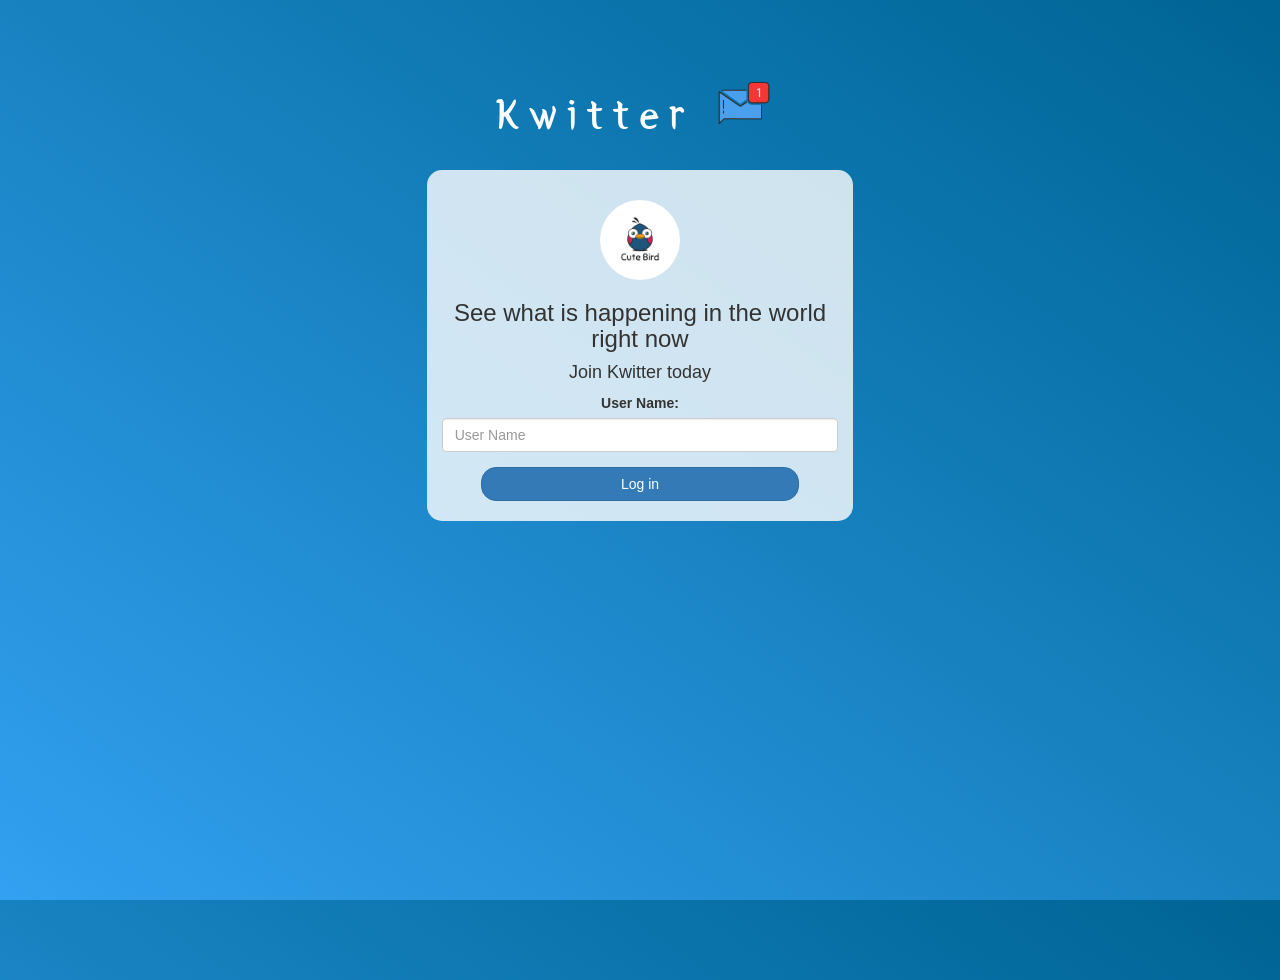
<file: index.html>
<!DOCTYPE html>
<html>

<head>
	<title>Kwitter</title>
	<link href="https://fonts.googleapis.com/css?family=Yeon+Sung&display=swap" rel="stylesheet">
	<meta name="viewport" content="width=device-width, initial-scale=1">

	<link rel="stylesheet" href="https://maxcdn.bootstrapcdn.com/bootstrap/3.4.0/css/bootstrap.min.css">
	<script src="https://ajax.googleapis.com/ajax/libs/jquery/3.4.1/jquery.min.js"></script>
	<script src="https://maxcdn.bootstrapcdn.com/bootstrap/3.4.0/js/bootstrap.min.js"></script>

	<link rel="stylesheet" type="text/css" href="style.css">
	<script src="kwitter.js"></script>
</head>

<body>
	<center>
		<h1 class="header">
			Kwitter <sup>
				<img src="m2.png">
			</sup>
		</h1>
		<div class="col-lg-4 col-md-6 col-sm-6 col-xs-11 login_div">
			<img src="logo.png" class="logo">
			<h3>See what is happening in the world right now</h3>
			<h4>Join Kwitter today</h4>
			<div class="form-group">
				<label>User Name:</label>
				<input type="text" id="user_name" class="form-control" placeholder="User Name">
			</div>
			<button id="login_button" class="btn btn-primary" onclick="addUser()">Log in</button>
			<br><br>
		</div>
	</center>
</body>

</html>
</file>
<file: style.css>
html, body
{
  height: 100%;
  margin: 0;
}

body
{
background-image: linear-gradient(to right top, #33a0f1, #2591d9, #1882c1, #0a73aa, #006494);
}

.header
{
	color: white;font-family: 'Yeon Sung';font-size: 45px;letter-spacing: 10px;margin-top: 80px;
}
.header img
{
	width: 80px;margin-left: -15px;
}

.login_div
{
	background: rgba(255,255,255,0.8);float: none;border-radius: 15px;
}

.logo
{
	width: 80px;margin-top: 30px;border-radius: 40px;
}

#login_button
{
	width: 80%;border-radius: 15px;
}

.room_name
{
	cursor: pointer;
	font-size: 20px;
}


#logout
{
	font-size: 20px; float: right;
}


#output
{
	padding: 10px; width:80%;background: rgba(255,255,255,0.8);border-radius: 15px;
}

.input_div_room_page
{
	width: 80%;
}

.input_div label
{
	color: white;font-size: 20px;
}


.input_div_message_page
{
	position: fixed;bottom: 0px;width: 100%;background: rgba(255,255,255,0.8);
}
.input_div_message_page label
{
	color: black;
}
.input_div_message_page #msg
{
	width: 80%;
}
.input_div_message_page button
{
	margin-top: 15px;
	width: 50%; 
}
.color_white
{
	color: white
}

.user_tick
{
	width:20px;
}
.message_h4
{
	padding-left:5px;color:grey;
}
</file>
